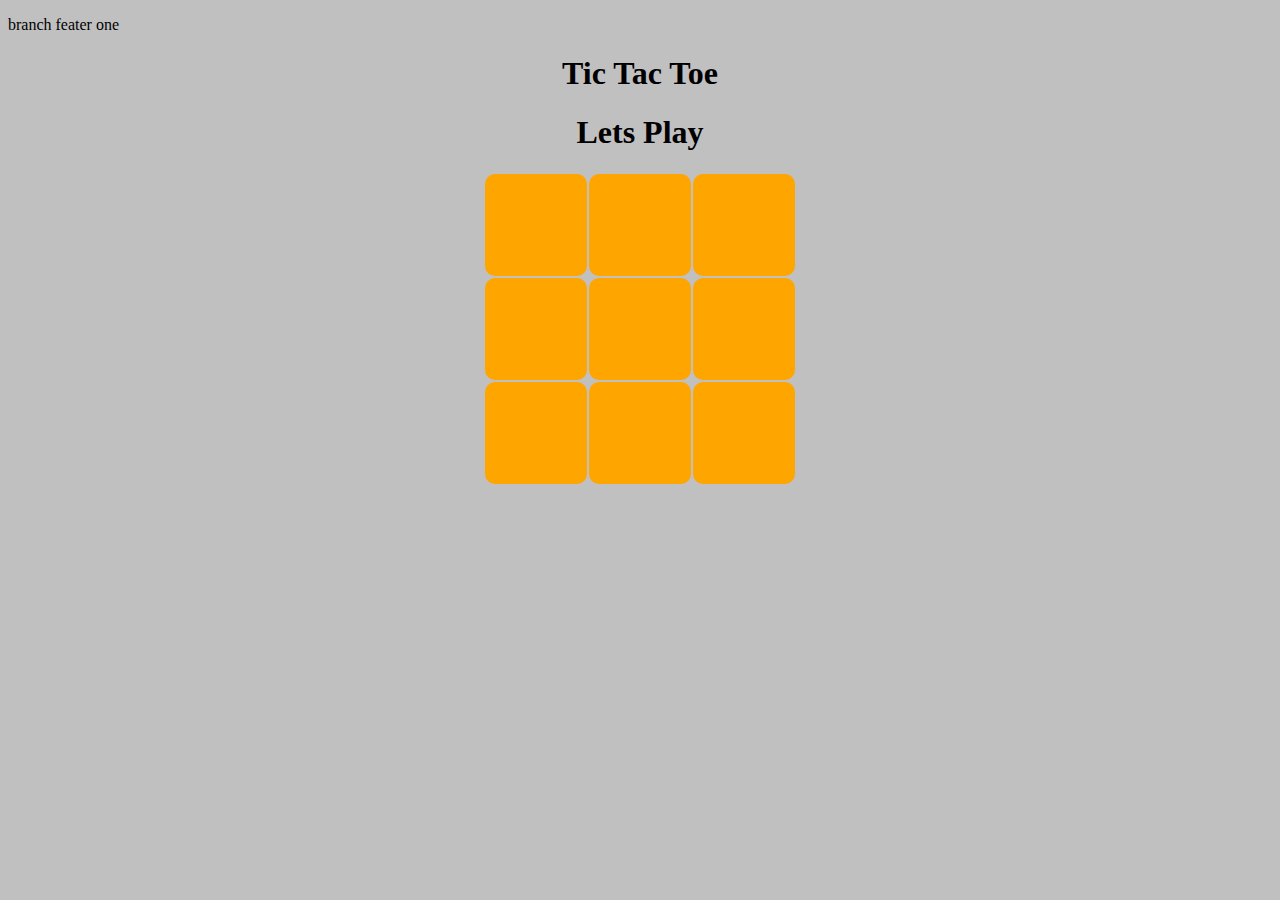
<file: Tic Toc Game in  HTML5/index.html>
<!DOCTYPE html>
<html lang="en">
<head>
    <meta charset="UTF-8">
    <meta name="viewport" content="width=device-width, initial-scale=1.0">
    <meta http-equiv="X-UA-Compatible" content="ie=edge">
    <link rel="stylesheet" href="style.css">
    <title>Document</title>
</head>
<body>

	<p>branch feater one</p>
    <center>
        <h1>Tic Tac Toe</h1>
    </center>
    <h1 id="player"><center>Lets Play</center></h1>
    <table>
        <tr>
            <td id="r1" onclick="printx('1')"></td>
            <td id="r2" onclick="printx('2')"></td>
            <td id="r3" onclick="printx('3')"></td>
        </tr>
        <tr>
            <td id="r4" onclick="printx('4')"></td>
            <td id="r5" onclick="printx('5')"></td>
            <td id="r6" onclick="printx('6')"></td>
        </tr>
        <tr>
            <td id="r7" onclick="printx('7')"></td>
            <td id="r8" onclick="printx('8')"></td>
            <td id="r9" onclick="printx('9')"></td>
        </tr>
    </table>

<script src="game.js"></script>
</body>
</html>
</file>
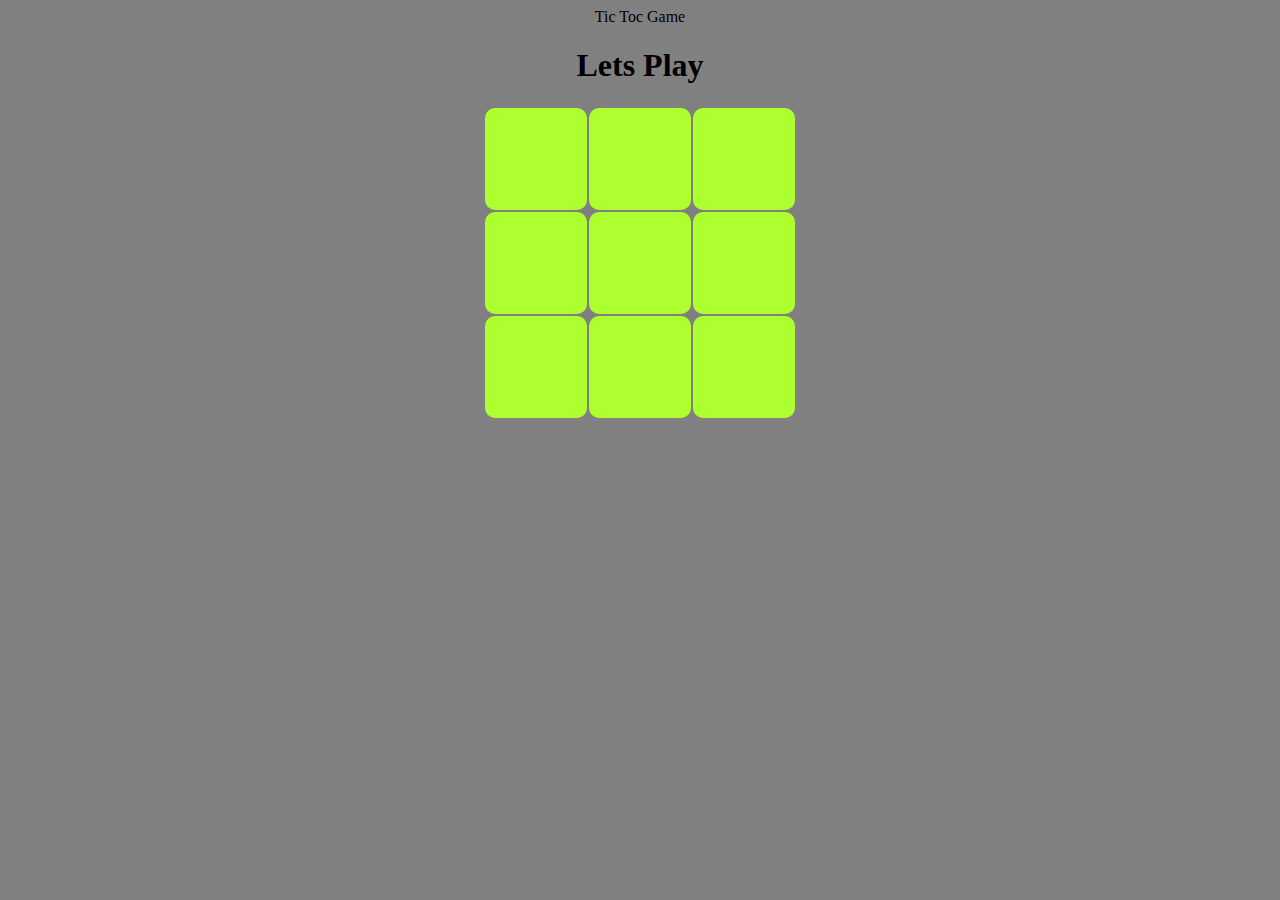
<file: Tic Toc Game in  HTML5/tic_toc.html>
<!DOCTYPE html>
<html lang="en">
<head>
    <meta charset="UTF-8">
    <meta name="viewport" content="width=device-width, initial-scale=1.0">
    <meta http-equiv="X-UA-Compatible" content="ie=edge">
    <link rel="stylesheet" href="tic_toc.css">
    <title>Tic Toc game with JavaScript</title>
</head>
<body>


    <center>Tic Toc Game</center>
    <h1 id="player"><center>Lets Play</center></h1>
    <table>
        <tr>
            <td id="r1" onclick="print('1')"></td>
            <td id="r2" onclick="print('2')"></td>
            <td id="r3" onclick="print('3')"></td>
        </tr>
        <tr>
            <td id="r4" onclick="print('4')"></td>
            <td id="r5" onclick="print('5')"></td>
            <td id="r6" onclick="print('6')"></td>
        </tr>
        <tr>
            <td id="r7" onclick="print('7')"></td>
            <td id="r8" onclick="print('8')"></td>
            <td id="r9" onclick="print('9')"></td>
        </tr>
    </table>
<script src="tic_toc.js"></script> 
</body>
</html>
</file>
<file: Tic Toc Game in  HTML5/style.css>
td{
    width: 100px;
    height: 100px;
    background: orange;
    font-size: 40px;
    text-align: center;
    border-radius: 10px;

}
table{
    margin: 20px auto;
    border-radius: 10px;
}
body{
    background: silver;
}
</file>
<file: Tic Toc Game in  HTML5/tic_toc.css>
td{
    width: 100px;
    height: 100px;
    background: greenyellow;
    font-size: 40px;
    text-align: center;
    border-radius: 10px;
}
table{
    margin: 20px auto;
    border-radius: 10px;
}
body{
    background-color: gray;
}
</file>
